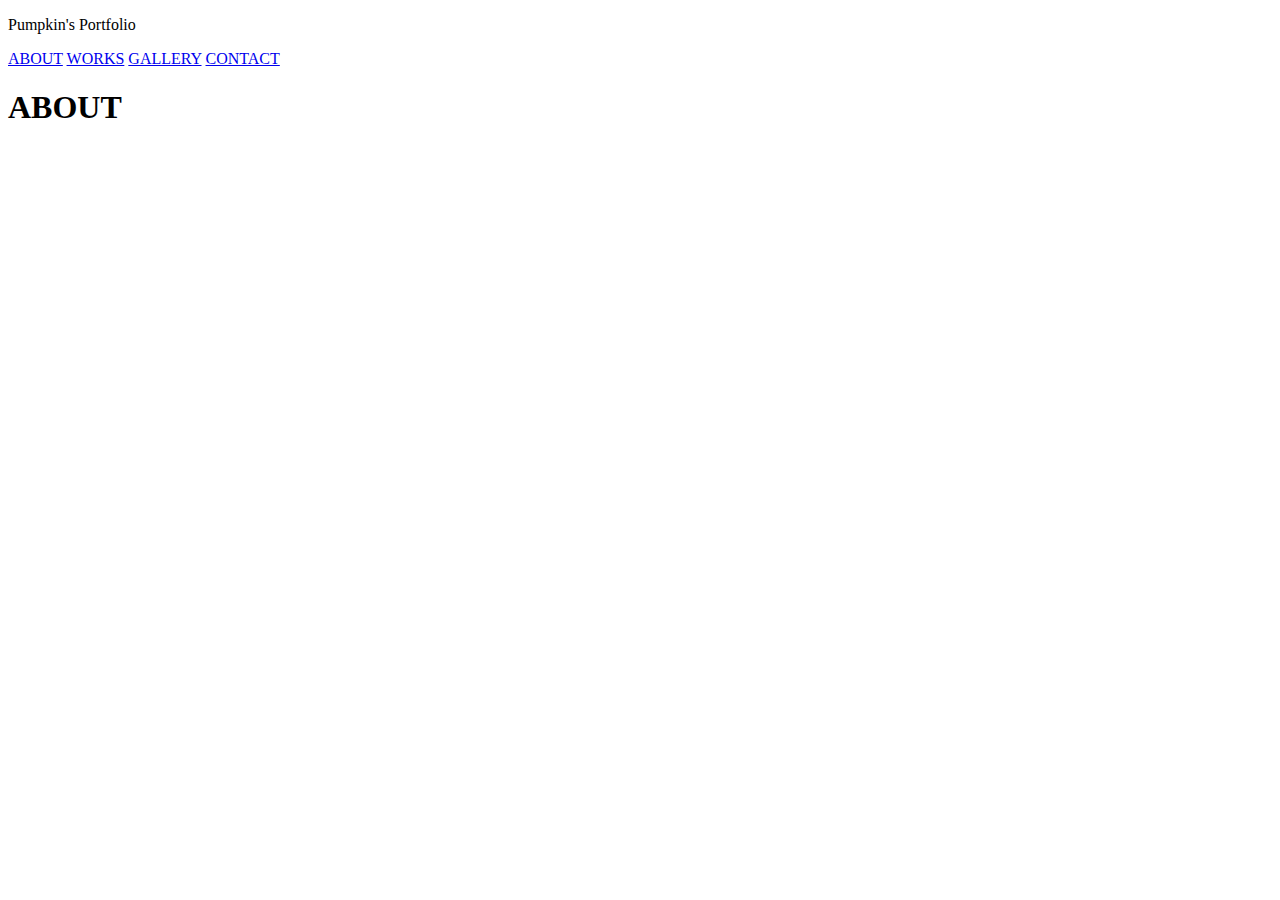
<file: about.html>
<!DOCTYPE HTML>
<html>

<head>
    <title>Pumpkin</title>
    <meta charset="utf-8" />
    <link rel="stylesheet" href="style.css" />
    <link rel="shortcut icon" href="pumpkin_icon.jpg">
</head>

<body>
    <header>
        <div class="header-left">
            <p>Pumpkin's Portfolio</p>
        </div>
        <div class="header-right">
            <a href="about.html">ABOUT</a>
            <a href="works.html">WORKS</a>
            <a href="gallery.html">GALLERY</a>
            <a href="contact.html">CONTACT</a>
        </div>
    </header>
    <h1>ABOUT</h1>
</body>

</html>
</file>
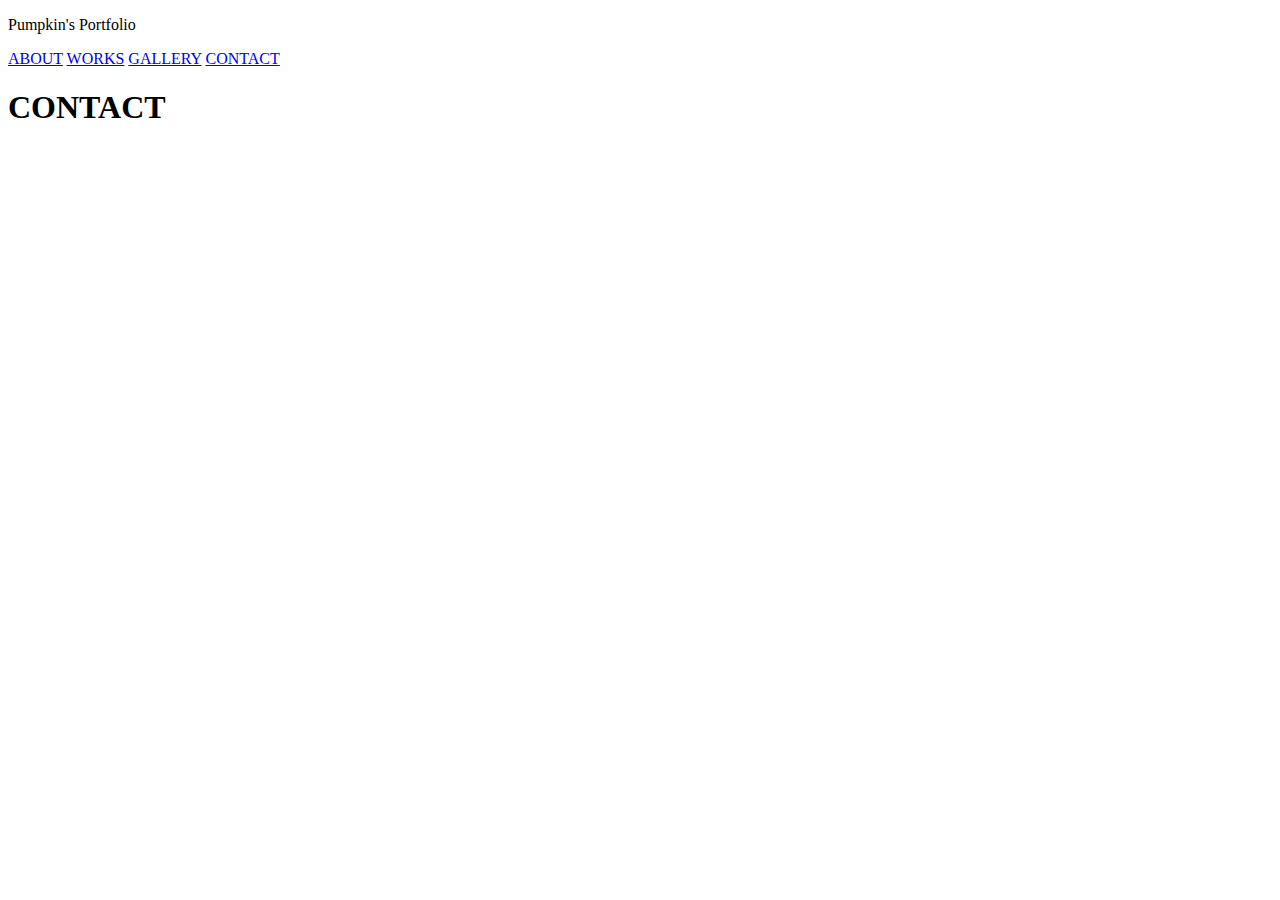
<file: contact.html>
<!DOCTYPE HTML>
<html>

<head>
    <title>Pumpkin</title>
    <meta charset="utf-8" />
    <link rel="stylesheet" href="style.css" />
    <link rel="shortcut icon" href="pumpkin_icon.jpg">
</head>

<body>
    <header>
        <div class="header-left">
            <p>Pumpkin's Portfolio</p>
        </div>
        <div class="header-right">
            <a href="about.html">ABOUT</a>
            <a href="works.html">WORKS</a>
            <a href="gallery.html">GALLERY</a>
            <a href="contact.html">CONTACT</a>
        </div>
    </header>
    <h1>CONTACT</h1>
</body>

</html>
</file>
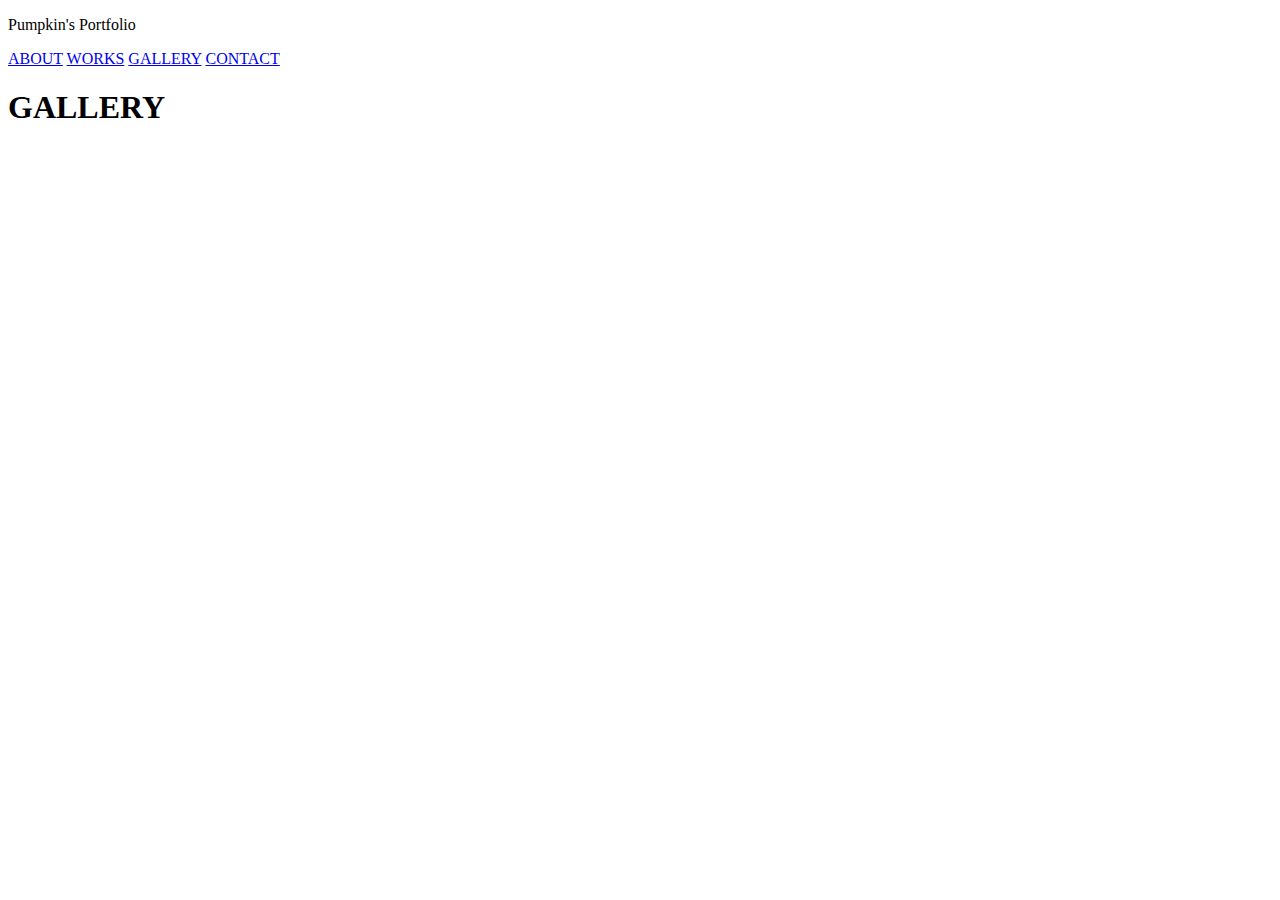
<file: gallery.html>
<!DOCTYPE HTML>
<html>

<head>
    <title>Pumpkin</title>
    <meta charset="utf-8" />
    <link rel="stylesheet" href="style.css" />
    <link rel="shortcut icon" href="pumpkin_icon.jpg">
</head>

<body>
    <header>
        <div class="header-left">
            <p>Pumpkin's Portfolio</p>
        </div>
        <div class="header-right">
            <a href="about.html">ABOUT</a>
            <a href="works.html">WORKS</a>
            <a href="gallery.html">GALLERY</a>
            <a href="contact.html">CONTACT</a>
        </div>
    </header>
    <h1>GALLERY</h1>
</body>

</html>
</file>
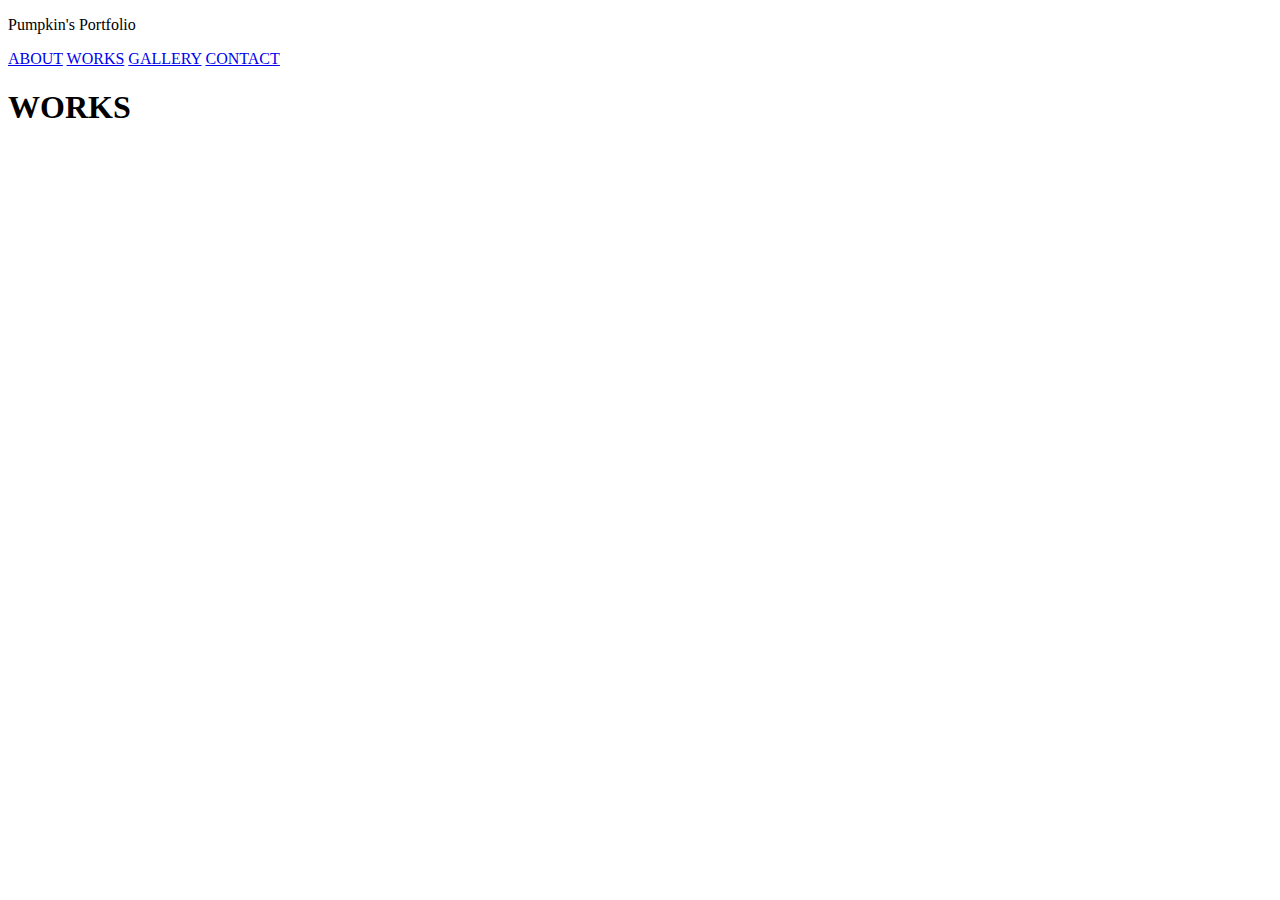
<file: works.html>
<!DOCTYPE HTML>
<html>

<head>
    <title>Pumpkin</title>
    <meta charset="utf-8" />
    <link rel="stylesheet" href="style.css" />
    <link rel="shortcut icon" href="pumpkin_icon.jpg">
</head>

<body>
    <header>
        <div class="header-left">
            <p>Pumpkin's Portfolio</p>
        </div>
        <div class="header-right">
            <a href="about.html">ABOUT</a>
            <a href="works.html">WORKS</a>
            <a href="gallery.html">GALLERY</a>
            <a href="contact.html">CONTACT</a>
        </div>
    </header>
    <h1>WORKS</h1>
</body>

</html>
</file>
<file: style.css>
.fa-twitter{
    color:#55acee;
    size:2x;
}
</file>
